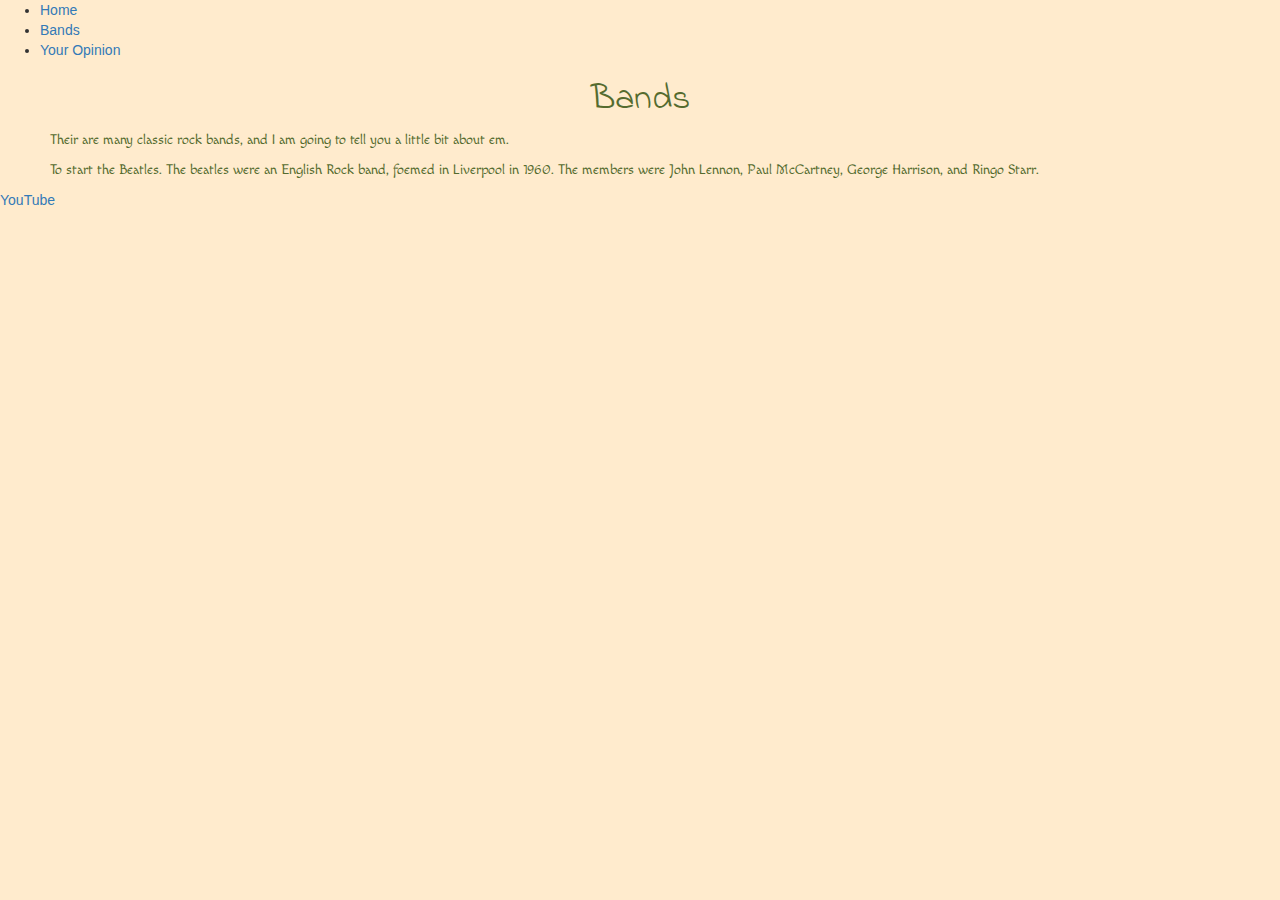
<file: index-2.html>
<!DOCTYPE html>
<html>
<link href="https://fonts.googleapis.com/css?family=Indie+Flower|Macondo|Swanky+and+Moo+Moo" rel="stylesheet" type="text/css">

<head>
    <title>Why Classic Rock Is Awesome</title>
       <!-- Latest compiled and minified CSS -->
    <link rel="stylesheet" href="https://maxcdn.bootstrapcdn.com/bootstrap/3.3.7/css/bootstrap.min.css">

    <!-- jQuery library -->
    <script src="https://ajax.googleapis.com/ajax/libs/jquery/3.1.1/jquery.min.js"></script>

    <!-- Latest compiled JavaScript -->
    <script src="https://maxcdn.bootstrapcdn.com/bootstrap/3.3.7/js/bootstrap.min.js"></script>
    
    <link rel="stylesheet" type="text/css" href="css/style.css">
</head>

<body>
    <ul class="color">
        <li class="li active"><a href="https://learn-to-code-project-toriesky.c9Users.io/index.html">Home</a></li>
        <li class="li"><a href="/index-2.html">Bands</a></li>
        <li class="li"><a href="/index-3.html">Your Opinion</a></li>
    </ul>

    <h1>Bands</h1>
    <p>Their are many classic rock bands, and I am going to tell you a little bit about em.</p>
    <div>
        <p>To start the Beatles. The beatles were an English Rock band, foemed in Liverpool in 1960. The members were John Lennon, Paul McCartney, George Harrison, and Ringo Starr.</p>
    </div>

    <a href="https://www.youtube.com/" target="_blank">YouTube</a>

</html>
</file>
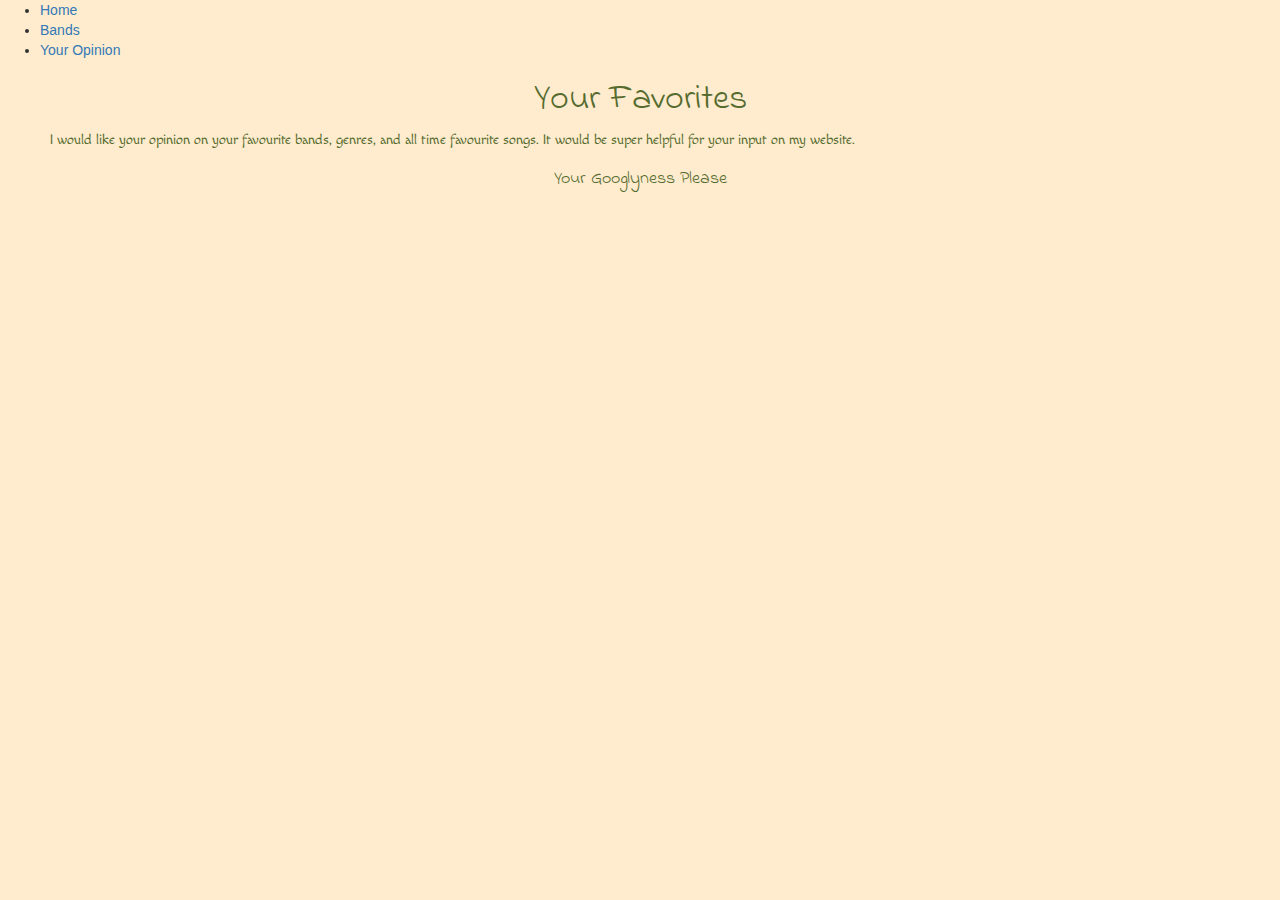
<file: index-3.html>
<!DOCTYPE html>
<html>
<link href="https://fonts.googleapis.com/css?family=Indie+Flower|Macondo|Swanky+and+Moo+Moo" rel="stylesheet" type="text/css">

<head>
    <title>Why Classic Rock Is Awesome</title>
       <!-- Latest compiled and minified CSS -->
    <link rel="stylesheet" href="https://maxcdn.bootstrapcdn.com/bootstrap/3.3.7/css/bootstrap.min.css">

    <!-- jQuery library -->
    <script src="https://ajax.googleapis.com/ajax/libs/jquery/3.1.1/jquery.min.js"></script>

    <!-- Latest compiled JavaScript -->
    <script src="https://maxcdn.bootstrapcdn.com/bootstrap/3.3.7/js/bootstrap.min.js"></script>
    
    <link rel="stylesheet" type="text/css" href="css/style.css">
</head>

<body>
    <ul class="color">
        <li class="li active"><a href="https://learn-to-code-project-toriesky.c9Users.io/index.html">Home</a></li>
        <li class="li"><a href="/index-2.html">Bands</a></li>
        <li class="li"><a href="/index-3.html">Your Opinion</a></li>
    </ul>
    <h1>Your Favorites</h1>
    <p>I would like your opinion on your favourite bands, genres, and all time favourite songs. It would be super helpful for your input on my website.</p>
    <h4>Your Googlyness Please</h4>


</body>

</html>
</file>
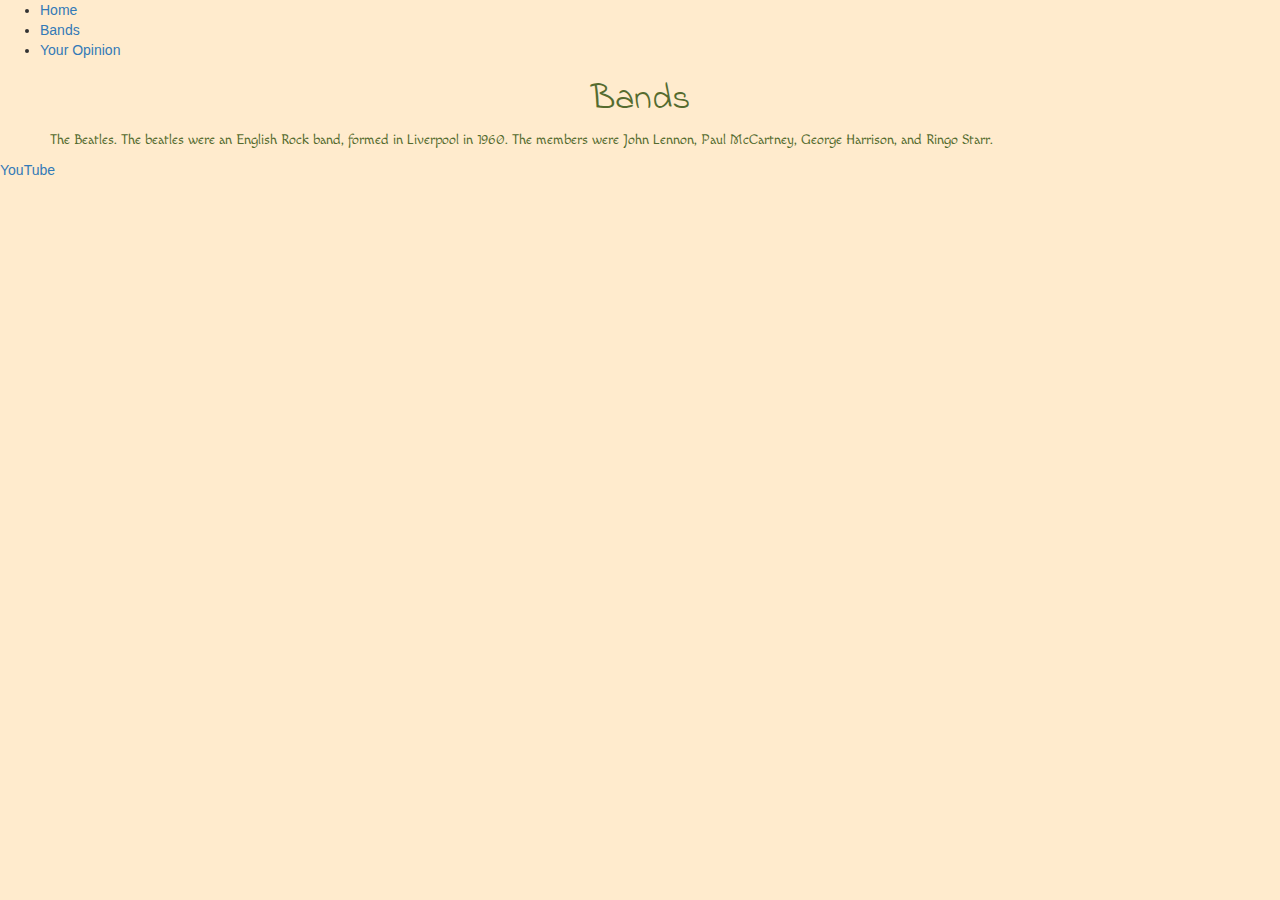
<file: opinion.html>
<!DOCTYPE html>
<html>
<link href="https://fonts.googleapis.com/css?family=Indie+Flower|Macondo|Swanky+and+Moo+Moo" rel="stylesheet" type="text/css">

<head>
    <title>Why Classic Rock Is Awesome</title>
       <!-- Latest compiled and minified CSS -->
    <link rel="stylesheet" href="https://maxcdn.bootstrapcdn.com/bootstrap/3.3.7/css/bootstrap.min.css">

    <!-- jQuery library -->
    <script src="https://ajax.googleapis.com/ajax/libs/jquery/3.1.1/jquery.min.js"></script>

    <!-- Latest compiled JavaScript -->
    <script src="https://maxcdn.bootstrapcdn.com/bootstrap/3.3.7/js/bootstrap.min.js"></script>
    
    <link rel="stylesheet" type="text/css" href="css/style.css?">
</head>

<body>
    <ul class="color">
        <li class="li active"><a href="https://learn-to-code-project-toriesky.c9Users.io/index.html">Home</a></li>
        <li class="li"><a href="/opinion.html">Bands</a></li>
        <li class="li"><a href="/page3.html">Your Opinion</a></li>
    </ul>

    <h1>Bands</h1>
    
    <div>
        <p> The Beatles. The beatles were an English Rock band, formed in Liverpool in 1960. The members were John Lennon, Paul McCartney, George Harrison, and Ringo Starr.</p>
    </div>

    <a href="https://www.youtube.com/" target="_blank">YouTube</a>

</html>
</file>
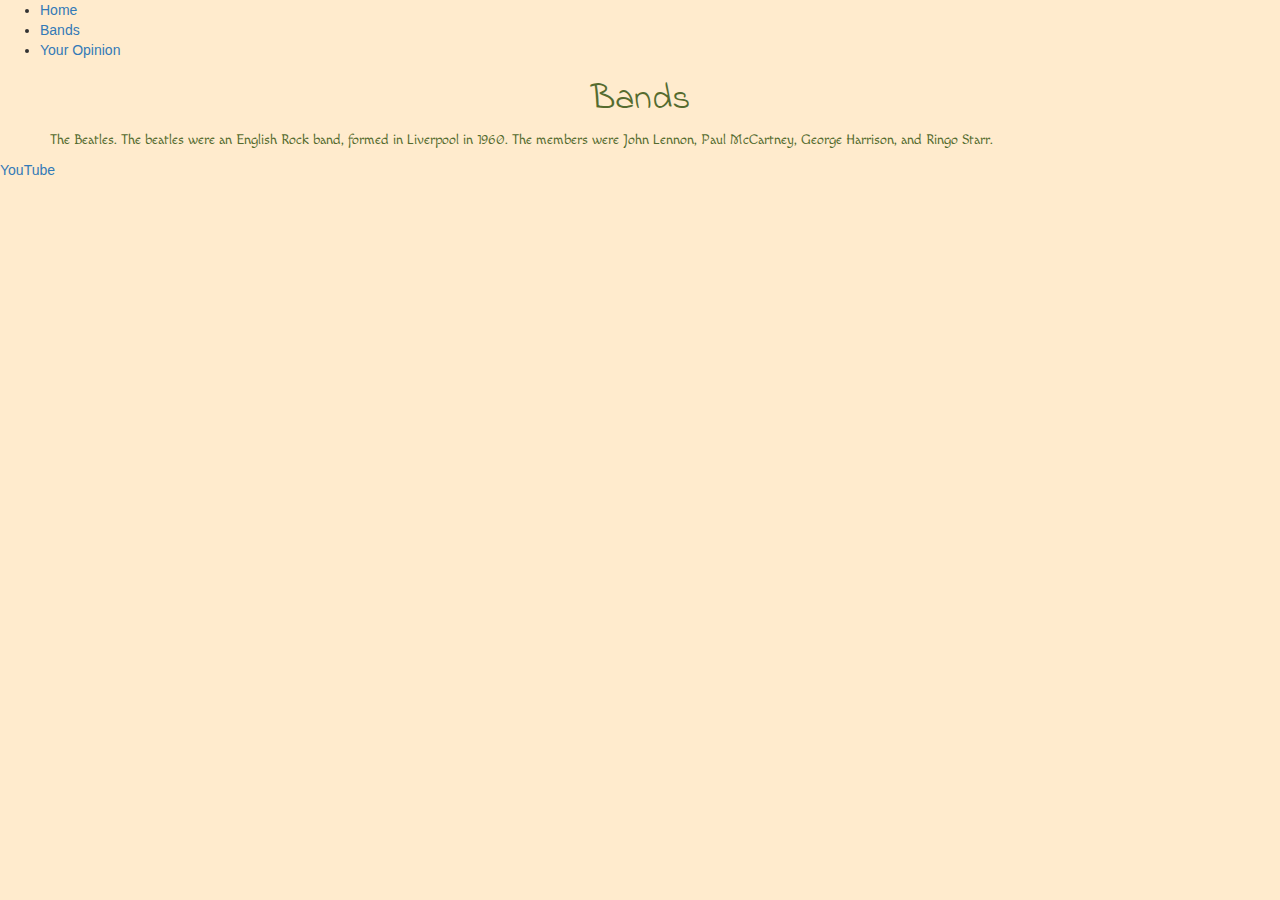
<file: page2.html>
<!DOCTYPE html>
<html>
<link href="https://fonts.googleapis.com/css?family=Indie+Flower|Macondo|Swanky+and+Moo+Moo" rel="stylesheet" type="text/css">

<head>
    <title>Why Classic Rock Is Awesome</title>
       <!-- Latest compiled and minified CSS -->
    <link rel="stylesheet" href="https://maxcdn.bootstrapcdn.com/bootstrap/3.3.7/css/bootstrap.min.css">

    <!-- jQuery library -->
    <script src="https://ajax.googleapis.com/ajax/libs/jquery/3.1.1/jquery.min.js"></script>

    <!-- Latest compiled JavaScript -->
    <script src="https://maxcdn.bootstrapcdn.com/bootstrap/3.3.7/js/bootstrap.min.js"></script>
    
    <link rel="stylesheet" type="text/css" href="css/style.css">
</head>

<body>
    <ul class="color">
        <li class="li active"><a href="https://learn-to-code-project-toriesky.c9Users.io/index.html">Home</a></li>
        <li class="li"><a href="/page2.html">Bands</a></li>
        <li class="li"><a href="/opinion.html">Your Opinion</a></li>
    </ul>

    <h1>Bands</h1>
    
    <div>
        <p> The Beatles. The beatles were an English Rock band, formed in Liverpool in 1960. The members were John Lennon, Paul McCartney, George Harrison, and Ringo Starr.</p>
    </div>

    <a href="https://www.youtube.com/" target="_blank">YouTube</a>

</html>
</file>
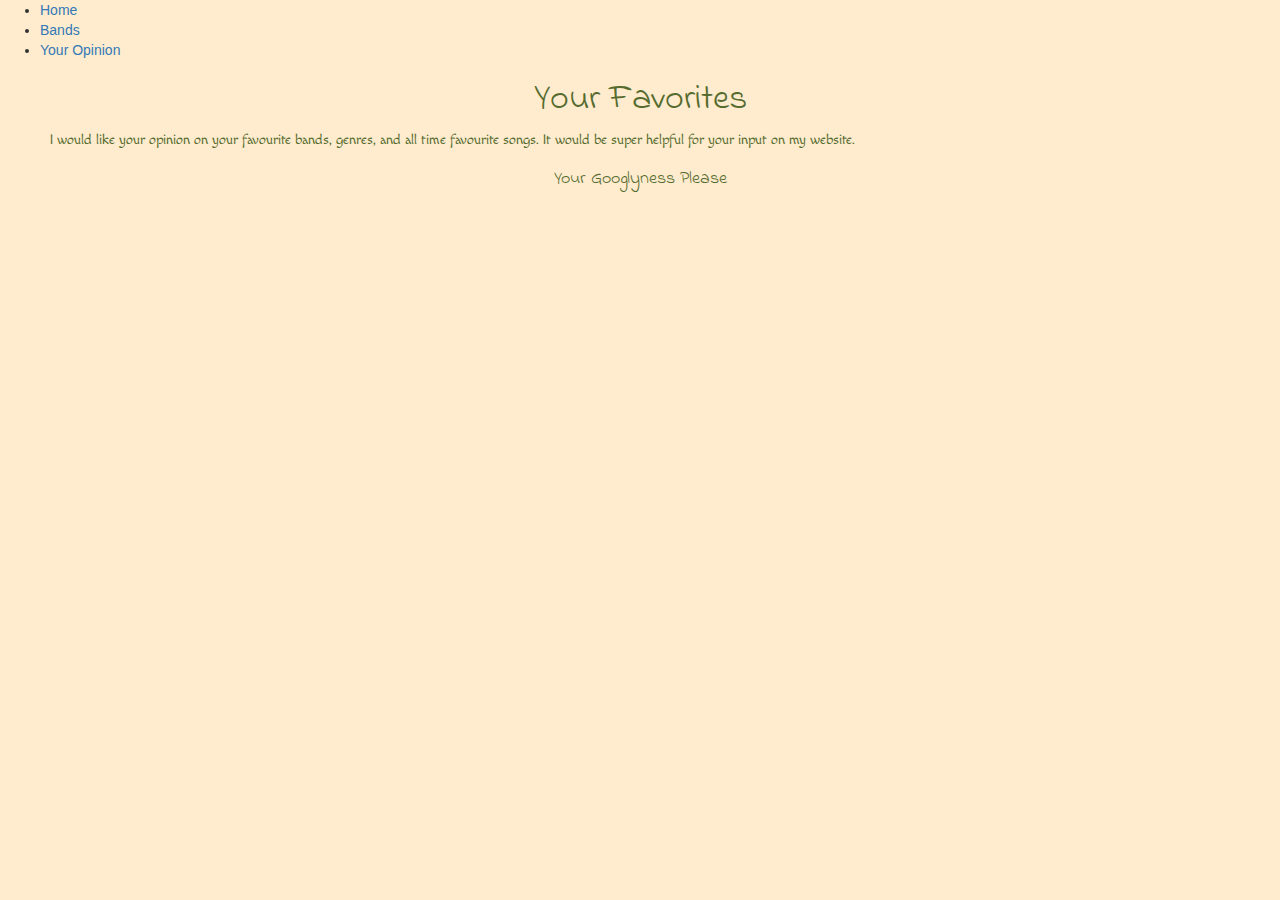
<file: page3.html>
<!DOCTYPE html>
<html>
<link href="https://fonts.googleapis.com/css?family=Indie+Flower|Macondo|Swanky+and+Moo+Moo" rel="stylesheet" type="text/css">

<head>
    <title>Why Classic Rock Is Awesome</title>
       <!-- Latest compiled and minified CSS -->
    <link rel="stylesheet" href="https://maxcdn.bootstrapcdn.com/bootstrap/3.3.7/css/bootstrap.min.css">

    <!-- jQuery library -->
    <script src="https://ajax.googleapis.com/ajax/libs/jquery/3.1.1/jquery.min.js"></script>

    <!-- Latest compiled JavaScript -->
    <script src="https://maxcdn.bootstrapcdn.com/bootstrap/3.3.7/js/bootstrap.min.js"></script>
    
    <link rel="stylesheet" type="text/css" href="css/style.css?">
</head>

<body>
    <ul class="color">
        <li class="li active"><a href="https://learn-to-code-project-toriesky.c9Users.io/index.html">Home</a></li>
        <li class="li"><a href="/opinion.html">Bands</a></li>
        <li class="li"><a href="/page3.html">Your Opinion</a></li>
    </ul>
    <h1>Your Favorites</h1>
    <p>I would like your opinion on your favourite bands, genres, and all time favourite songs. It would be super helpful for your input on my website.</p>
    <h4>Your Googlyness Please</h4>


</body>

</html>
</file>
<file: css/style.css>
h1 {
  color: DarkOliveGreen;
  font-family: 'Indie Flower';
  text-align: center;
}

p {
  
  color: DarkOliveGreen;
  font-family: 'Macondo';
  text-align:Left;
  padding-left: 50px;
}

h2 {
  padding: 10px;
  font-family: 'Indie Flower';
  color:DarkOliveGreen;
  text-align:center;
}
h5 {
  font-family: 'Macondo';
  color:DarkOliveGreen;
  padding-left: 20px;
}

.smaller-image {
  width: 300px;
}

.black-border {
  border-color: black;
  border-width: 10px;
  border-style: solid;
  border-radius: 200px;
}

body {
background-color: BlanchedAlmond;
background-size:cover;
}

.ul {
  list-style-type: disc;
  color: Lime;
  font-family: Swanky and Moo Moo;
  text-align: left;
  padding: 10px;
}


.wrap {
  max-width: 900px;
  
}


h4 {
   color:DarkOliveGreen;
  font-family: 'Indie Flower';
  padding: 10px;
 text-align: center;
}

h3 {
 color:DarkOliveGreen; 
 font-family:'Indie Flower';
 text-align: center;
}
.nerd {
  color:DarkViolet;
}

h6 {
  font-family: 'Swanky And Moo Moo';
  color: DarkSalmon;
  padding:10px;
}
.float{
  float:right;
}
.nerdical {
  font-family: 'Swanky And Moo Moo';
  color: DarkOliveGreen;
  font-size: 25px;
  
}
.centerimg {
  text-align: center;
  
  
}
</file>
